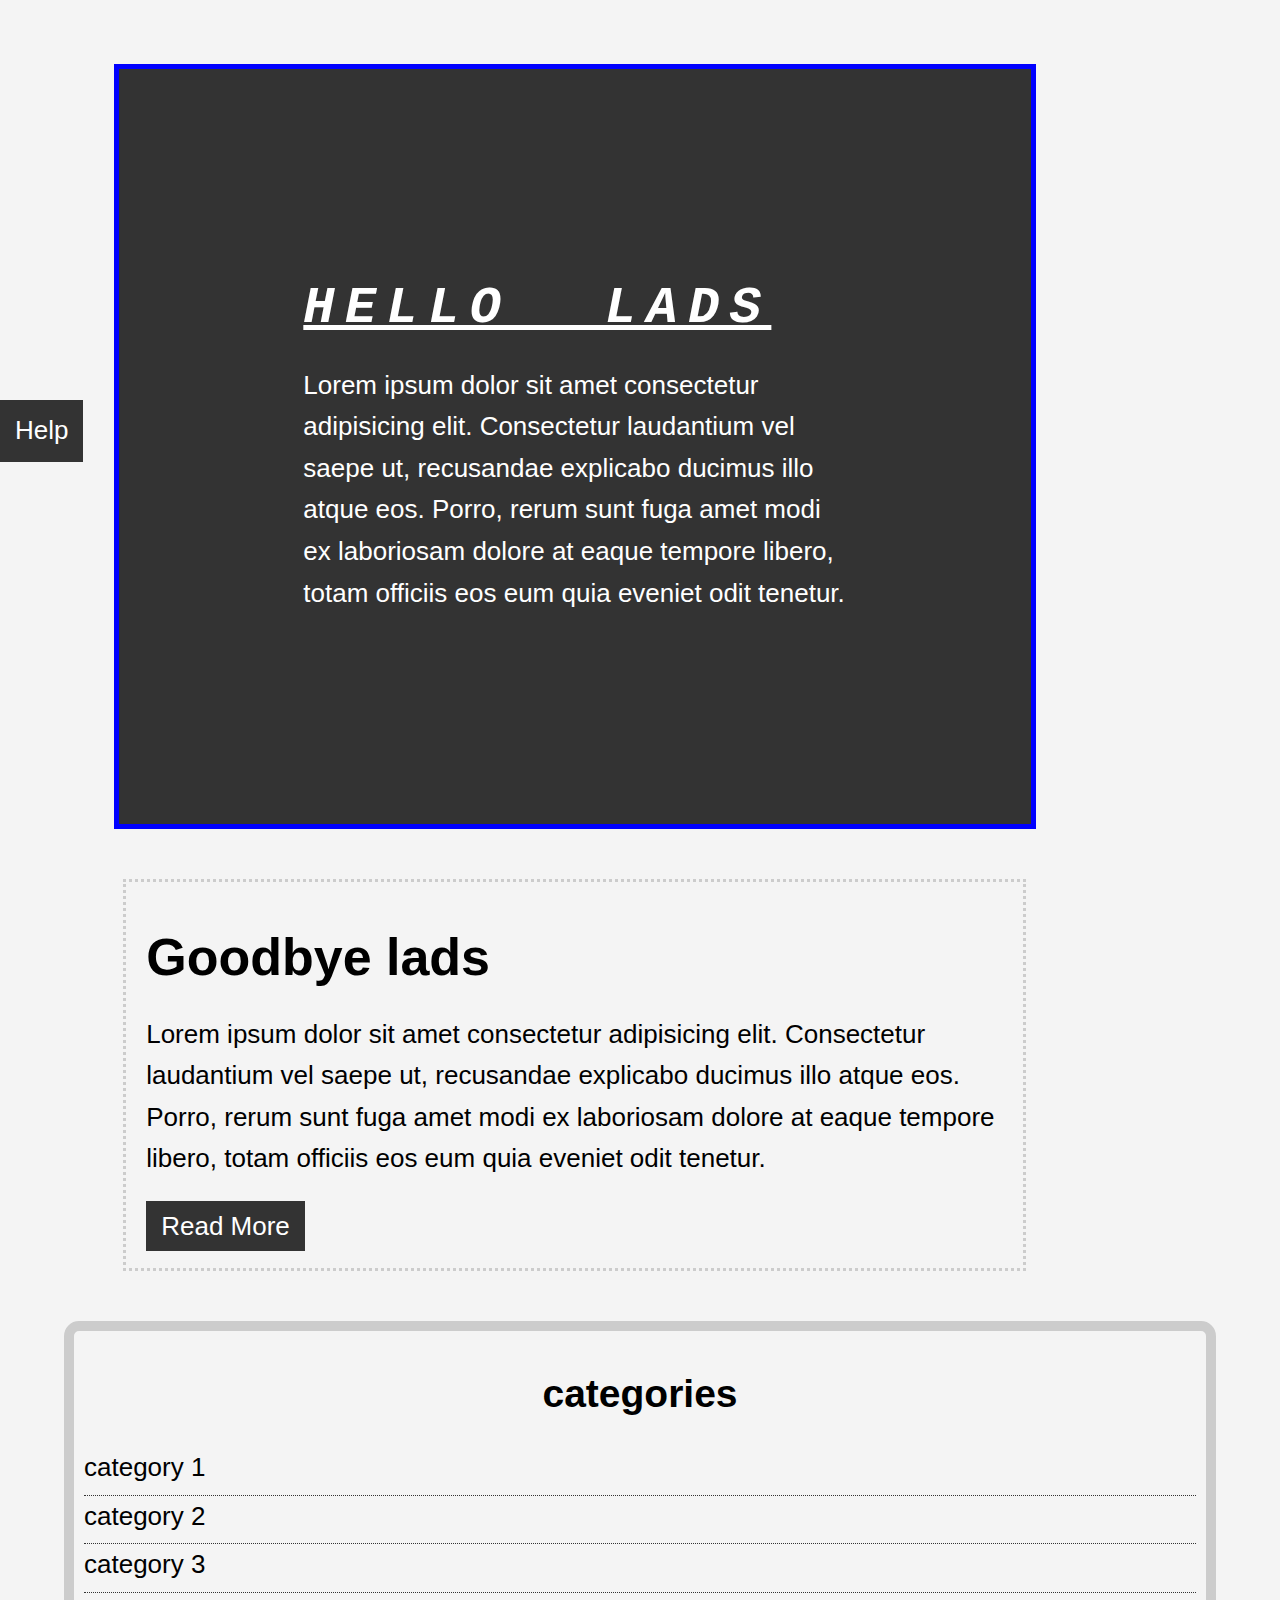
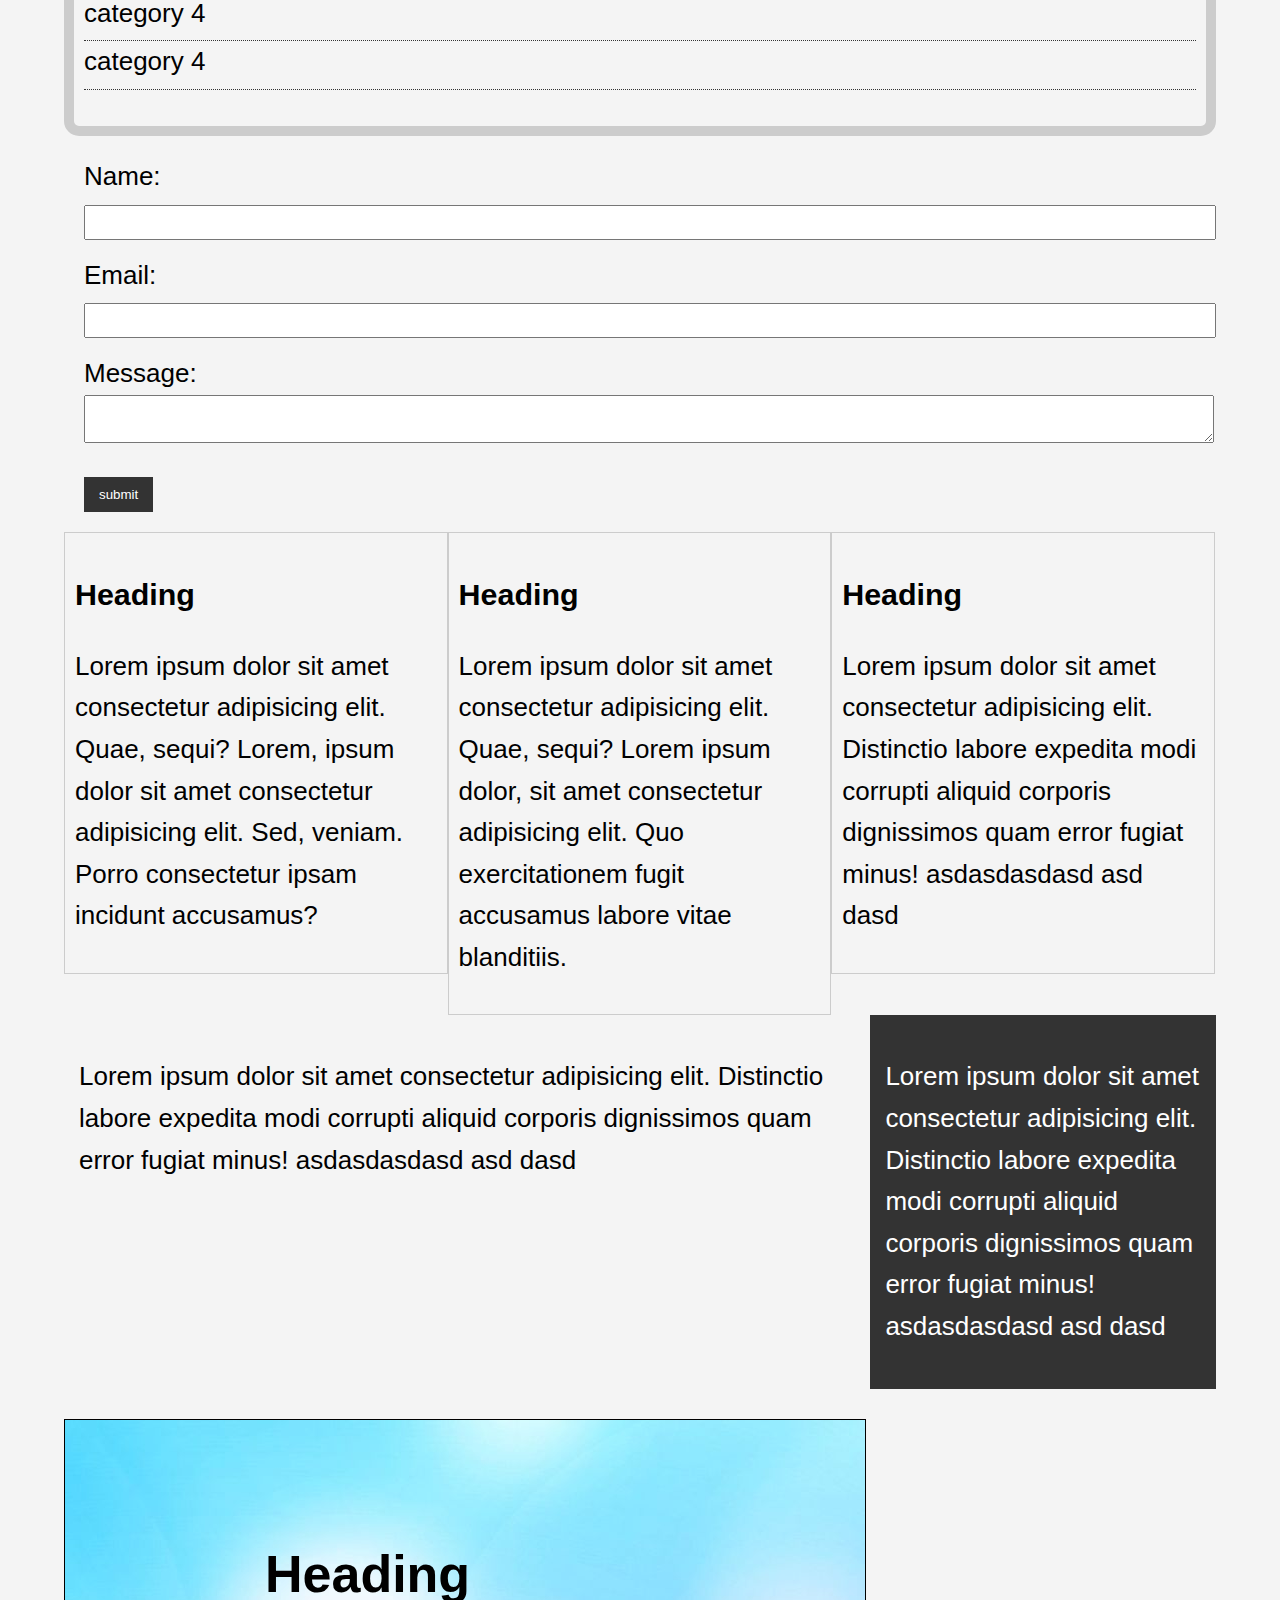
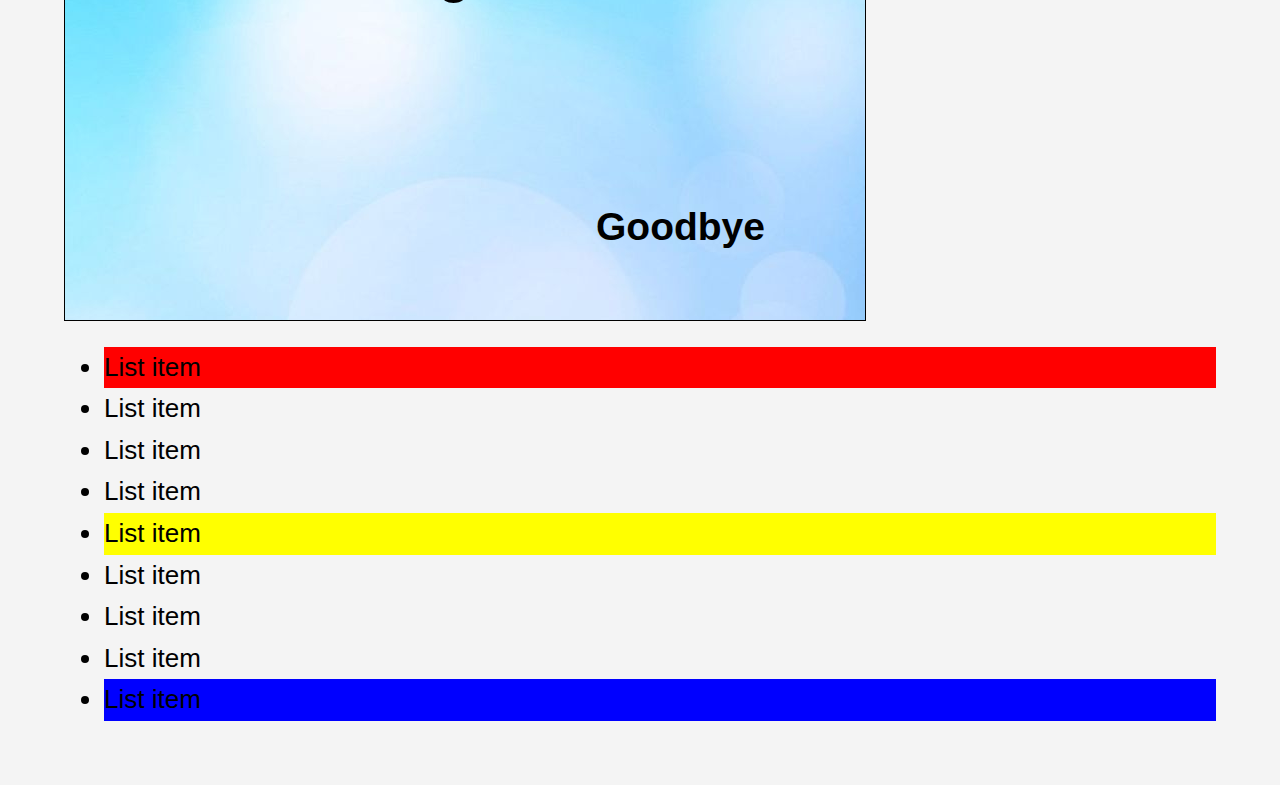
<file: csscheatsheet/index.html>
<!DOCTYPE html>
<html lang="en">
<head>
    <meta charset="UTF-8">
    <meta http-equiv="X-UA-Compatible" content="IE=edge">
    <meta name="viewport" content="width=device-width, initial-scale=1.0">
    <title>Css Cheat sheet</title>
    <link rel="stylesheet" href="css/style.css">
</head>
<body>
    <div class="container">
    <div class="box-1">
    <h1>Hello lads</h1>
    <p>Lorem ipsum dolor sit amet consectetur adipisicing elit. Consectetur laudantium vel saepe ut, recusandae explicabo ducimus illo atque eos. Porro, rerum sunt fuga amet modi ex laboriosam dolore at eaque tempore libero, totam officiis eos eum quia eveniet odit tenetur.</p>
    </div>
</div>
</body>
<body>
        <div class="container">
        <div class="box-2">
        <h1>Goodbye lads</h1>
        <p>Lorem ipsum dolor sit amet consectetur adipisicing elit. Consectetur laudantium vel saepe ut, recusandae explicabo ducimus illo atque eos. Porro, rerum sunt fuga amet modi ex laboriosam dolore at eaque tempore libero, totam officiis eos eum quia eveniet odit tenetur.</p>
        <a class="button" href="">Read More</a>
        </div>
    </div>
    <div class="categories">
        <h2>categories</h2>
    <ul>
        <li> <a href="#"> category 1</a></li>
        <li> <a href="#"> category 2</a></li>
        <li> <a href="#"> category 3</a></li>
        <li> <a href="#"> category 4</a></li>
        <li> <a href="/csscheatsheet/css/style.css"> category 4</a></li>
    </ul>
    </div>
    <form class="my-form">
        <div class="form-group">
            <label>Name: </label>
            <input type="text" name="name">
        </div>
        <div class="form-group">
            <label>Email: </label>
            <input type="text" name="Email">
        </div>
        <div class="form-group">
            <label>Message: </label>
            <textarea name="message"> </textarea>
        </div>
        <input class="button" type="submit" value = "submit" name ="">

    </form>
        <div class="block">
            <h3>Heading</h3>
            <p>Lorem ipsum dolor sit amet consectetur adipisicing elit. Quae, sequi? Lorem, ipsum dolor sit amet consectetur adipisicing elit. Sed, veniam. Porro consectetur ipsam incidunt accusamus?
            </p>
        </div>
        <div class="block">
            <h3>Heading</h3>
            <p>Lorem ipsum dolor sit amet consectetur adipisicing elit. Quae, sequi? Lorem ipsum dolor, sit amet consectetur adipisicing elit. Quo exercitationem fugit accusamus labore vitae blanditiis.
            </p>
        </div>
        <div class="block">
            <h3>Heading</h3>
            <p>Lorem ipsum dolor sit amet consectetur adipisicing elit. Distinctio labore expedita modi corrupti aliquid corporis dignissimos quam error fugiat minus! asdasdasdasd asd dasd 
            </p>
        </div>
        <div class="clr"> </div>
        <div id="main-block">
            <p>Lorem ipsum dolor sit amet consectetur adipisicing elit. Distinctio labore expedita modi corrupti aliquid corporis dignissimos quam error fugiat minus! asdasdasdasd asd dasd 
            </p>
        </div>
        <div id="sidebar">
            <p>Lorem ipsum dolor sit amet consectetur adipisicing elit. Distinctio labore expedita modi corrupti aliquid corporis dignissimos quam error fugiat minus! asdasdasdasd asd dasd 
            </p>
        </div>
        <div class="clr"></div>
        <div class="p-box">
            <h1>Heading</h1>
            <h2>Goodbye</h2>
        </div>
        <ul class="my-list">
        <li>List item</li>
        <li>List item</li>
        <li>List item</li>
        <li>List item</li>
        <li>List item</li>
        <li>List item</li>
        <li>List item</li>
        <li>List item</li>
        <li>List item</li>
    </ul>

     </div> <!-- container-->

        <a class="fix-me button" href="">Help</a>
  
</body>
</html>
</file>
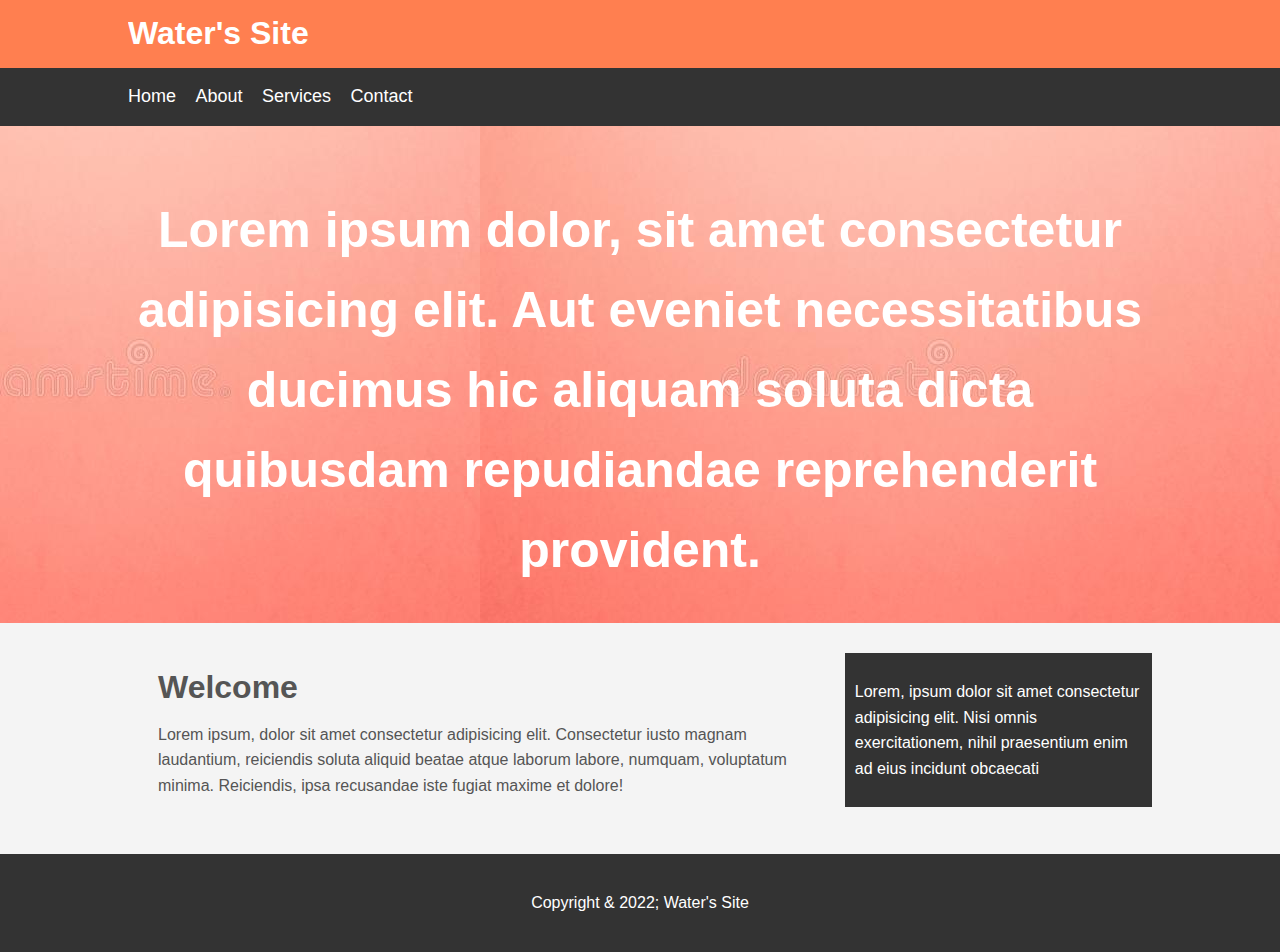
<file: my website/index.html>
<!DOCTYPE html>
<html lang="en">
<head>
    <meta charset="UTF-8">
    <meta http-equiv="X-UA-Compatible" content="IE=edge">
    <meta name="viewport" content="width=device-width, initial-scale=1.0">
    <title>My website</title>
    <link rel="stylesheet" href="Css/style.css">
</head>
<body>  
    <header id="main-header">
        <div class="container">
        <h1>Water's Site</h1>
    </header>
    </div>
    <nav id="navbar">
        <div class="container">
        <ul>
            <li><a href="#">Home</a></li>
            <li><a href="#">About</a></li>
            <li><a href="#">Services</a></li>
            <li><a href="#">Contact</a></li>
        </ul>
    </nav>
    </div>
    <section id="showcase">
        <div class="container">
            <h1>Lorem ipsum dolor, sit amet consectetur adipisicing elit. Aut eveniet necessitatibus ducimus hic aliquam soluta dicta quibusdam repudiandae reprehenderit provident.
            </h1>
        </div>
     </section>
     <div class="container">
     <section id="main">
        <h1>Welcome</h1>
        <p>Lorem ipsum, dolor sit amet consectetur adipisicing elit. Consectetur iusto magnam laudantium, reiciendis soluta aliquid beatae atque laborum labore, numquam, voluptatum minima. Reiciendis, ipsa recusandae iste fugiat maxime et dolore!</p>
     </section>
     <aside id="sidebar">
        <p>Lorem, ipsum dolor sit amet consectetur adipisicing elit. Nisi omnis exercitationem, nihil praesentium enim ad eius incidunt obcaecati 
        </p>
     </aside>
    </div>
    <footer id="main-footer">
        <p>Copyright & 2022; Water's Site</p>
    </footer>
</body>
</html>
</file>
<file: csscheatsheet/css/style.css>
body{
    background-color: #f4f4f4;
    color: black;

    font: normal 26px arial, helvetica, sans-serif;
    
    /*
    font-family: 'Courier New', Courier, monospace;
     font-size: 16x;
      font-weight: normal;*/
    line-height: 1.6em;
    margin: 5%;
}
a{ /* will make all links to what you put */
  text-decoration: none;
  color:#000
}
a:hover{ 
  color:red;
}
a:active{
  color:green;
}
.clr{
  clear:both;
}
.button
{
  background-color: #333;
  color: #fff;
  padding: 10px 15px;
  border:none;
}
.button:hover{
  background-color: red;
  color: #fff;
}
.container{
  width: 80%;
  margin: 50px;
}
.box-1{
  background-color: #333; /*background color to gray*/
  color: #fff; /*word colors to white*/

  border-right: 5px red solid;
  border-left: 5px red solid;
  border-top: 5px red solid;
  border-bottom: 5px red solid;
  border-top-style: solid;

  border: 5px blue solid; /*shorter way to write the top */
  padding: 20%;
}
.box-1 h1{
  font-family:'Courier New', Courier, monospace; /*font*/
  font-weight: 800; /*weight of font */
  font-style: italic; /*style */
  text-decoration: underline;/*decoration*/
  text-transform: uppercase; /*what you can turn the text to*/
  letter-spacing: 0.2em; /*the spacing between the letters*/
  word-spacing: 1em;  /*the spacing between the words*/
}
.box-2{
  border: 3px dotted #ccc; /*border being set to 3px dotted and the color*/
  padding: 20px; /*padding set to 20px */
  margin: 1%; /*box-2 margin being set to 1%*/
}
.categories{
  border: 10px #ccc solid; /*border of categories set to 10 pixels gray and solid*/
  padding: 10px; /* the padding being set to 10 px*/
  border-radius: 15px; /*the border radius being set to 15px*/
}
.categories h2{
  text-align: center; /* Setting the h2 to the middle*/
}
.categories ul{
  padding: 0; /* ul have their own padding this is setting it 0*/
  list-style: none; /* the bullet points set to nothing*/
} 

.categories li{
  padding-bottom: 6px;
  border-bottom: dotted 1px #333;
  list-style-image: url();

}
.my-form{
  padding: 20px;
}
.my-form .form-group{
  padding-bottom: 15px;
}
.my-form label{
  display: block;

}
.my-form input[type ="text"], .my-form textarea{
  padding: 8px;
  width: 100%;
}
.block{
  float:left;
  width: 33.3%;
  border: 1px solid #ccc;
  padding: 10px;
  box-sizing: border-box; /* taking the border and padding and adding it to the width*/
}
#main-block{
  float:left ;
  width:70%;
  padding: 15px;
  box-sizing: border-box;
}
#sidebar{
  float:right ;
  width:30%;
  background-color: #333;
  padding: 15px;
  color: #fff;
  box-sizing: border-box;
}
.p-box{
  width: 800px;
  height: 500px;
  border: 1px solid black;
  margin-top: 30px;
  position: relative;
  background-image: url('/csscheatsheet/images/bg.jpg');
  background-repeat: no-repeat;
  background-position: center top;
}
.p-box h1{
  position: absolute;
  top: 100px;
  left:200px;

}
.p-box h2{
  position:absolute;
  right: 100px;
  bottom: 40px;
}
.fix-me{
  position:fixed;
  top: 400px;
  margin-left: -5%;
}
.my-list li:first-child{
  background:red;
}
.my-list li:last-child{
  background:blue;
}
.my-list li:nth-child(5){
  background:yellow;
}
</file>
<file: my website/Css/style.css>
body{
    background-color: #f4f4f4;
    color: #555;
    font-family: Arial, Helvetica, sans-serif;
    font-size: 16px;
    line-height: 1.6em;
    margin:0;
}
.container{
    width: 80%;
    margin:auto;
    overflow: hidden;
}
#main-header{
    background-color: coral;
    color:#fff;
}
#navbar{
    background-color: #333;
    color: #fff;
}
#navbar ul{
    padding: 0;
    list-style: none;
}
#navbar li{
    display: inline;
}
#navbar a{
    color:white;
    text-decoration: none;
    font-size: 18px;
    padding-right: 15px;
}
#showcase{
    background-image: url(../images/coralbg.jpg);
    background-position: center right;
    min-height: 300px;
    margin-bottom: 30px;
    text-align: center;
}
#showcase h1{
    color:#fff;
    font-size: 50px;
    line-height: 1.6em;
    padding-top: 30px;
}
#main{
    float: left;
    width: 70%;
    padding: 0 30px;
    box-sizing: border-box;
}
#sidebar{
    float: right;
    width: 30%;
    background: #333;
    color: white;
    padding: 10px;
    box-sizing: border-box;
}
#main-footer{
    background: #333;
    color: #fff;
    text-align: center;
    padding: 20px;
    margin-top: 40px;
}
@media(max-width:600px){
    #main{
        width: 100%;
        float: none;
    }
    #sidebar{
        width: 100%;
        float: none;
    }
}
</file>
